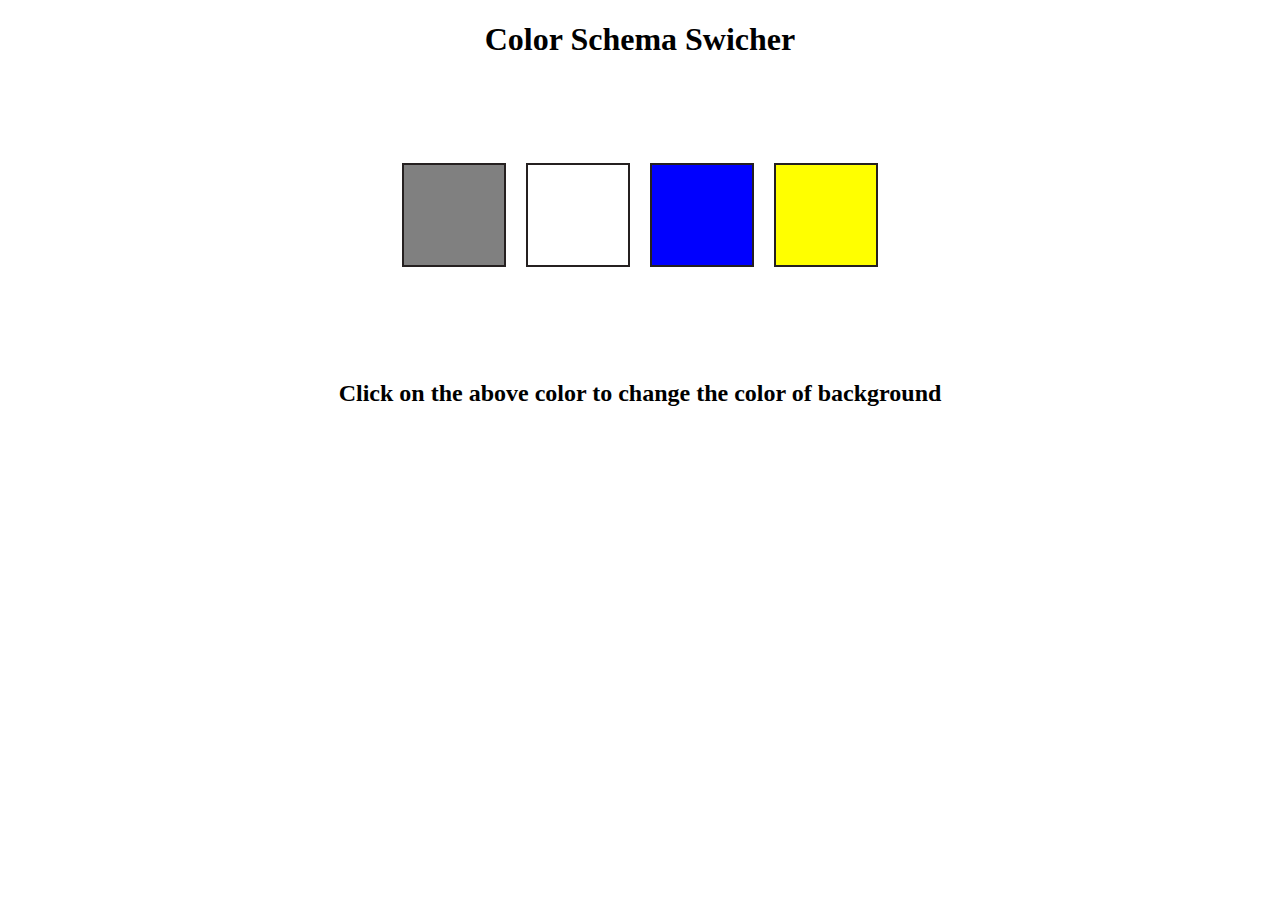
<file: 07 Projects/01 Color Changer/index.html>
<!DOCTYPE html>
<html lang="en">
<head>
    <meta charset="UTF-8">
    <meta name="viewport" content="width=device-width, initial-scale=1.0">
    <title>Color changer</title>
    <link rel="stylesheet" href="style.css">
</head>
<body>
    <h1 id="heading">
        Color Schema Swicher
    </h1>
    <div class="Container">
        <div class="boxes" id="grey"></div>
        <div class="boxes" id="white"></div>
        <div class="boxes" id="blue"></div>
        <div class="boxes" id="yellow"></div>
    </div>
    <h2 id="heading2">Click on the above color to change the color of background</h2>
    <script src="script.js"></script>
</body>

</html>
</file>
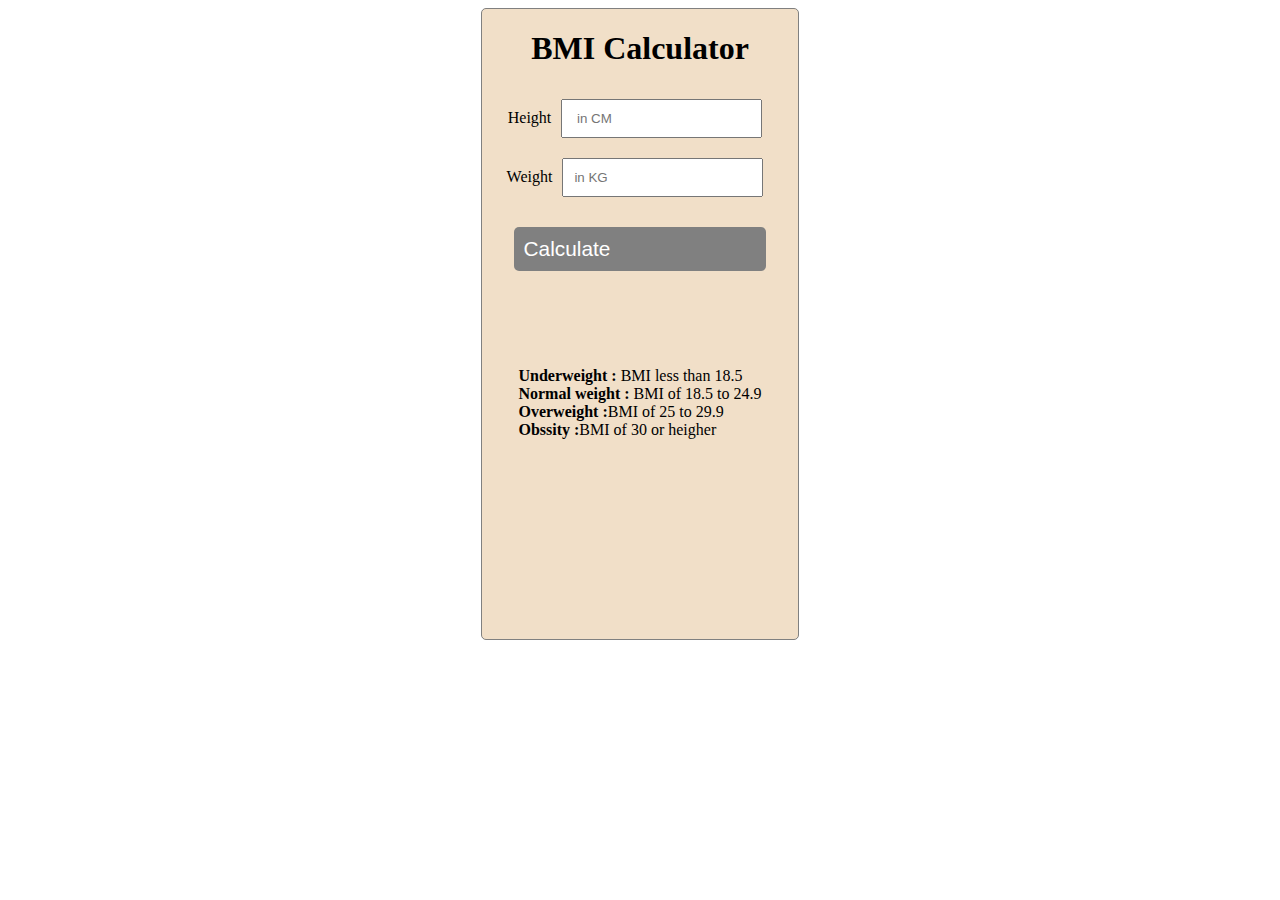
<file: 07 Projects/02 BMI/index.html>
<!DOCTYPE html>
<html lang="en">
<head>
    <meta charset="UTF-8">
    <meta name="viewport" content="width=device-width, initial-scale=1.0">
    <title>Color changer</title>
    <link rel="stylesheet" href="style.css">
</head>
<body>
    <div class="Container">
        
           

                <h1 id="heading">BMI Calculator</h1>
                <form action="">

                    <div class="inp">
                        Height<input type="number"  placeholder=" in CM" id="height">
                    </div>
                    <div class="inp">
                        Weight<input type="number" placeholder="in KG" id="weight">
                    </div>
                    
                        <button id="btnCal">Calculate</button>
                    
                    <div class="result">
                        <p id="results">
                            
                        </p>
                    </div>
                    <div class="result">
                        <p id="comment">
                            
                        </p>
                    </div>
                    <div class="result">
                        <p>
                            <b>Underweight :</b> BMI less than 18.5 <br>
                            <b>Normal weight :</b> BMI of 18.5 to 24.9 <br>
                            <b>Overweight :</b>BMI of 25 to 29.9 <br>
                            <b>Obssity :</b>BMI of 30 or heigher
                        </p>
                    </div>
                </form>
            
            

    </div>
    <script src="script.js"></script>
</body>

</html>
</file>
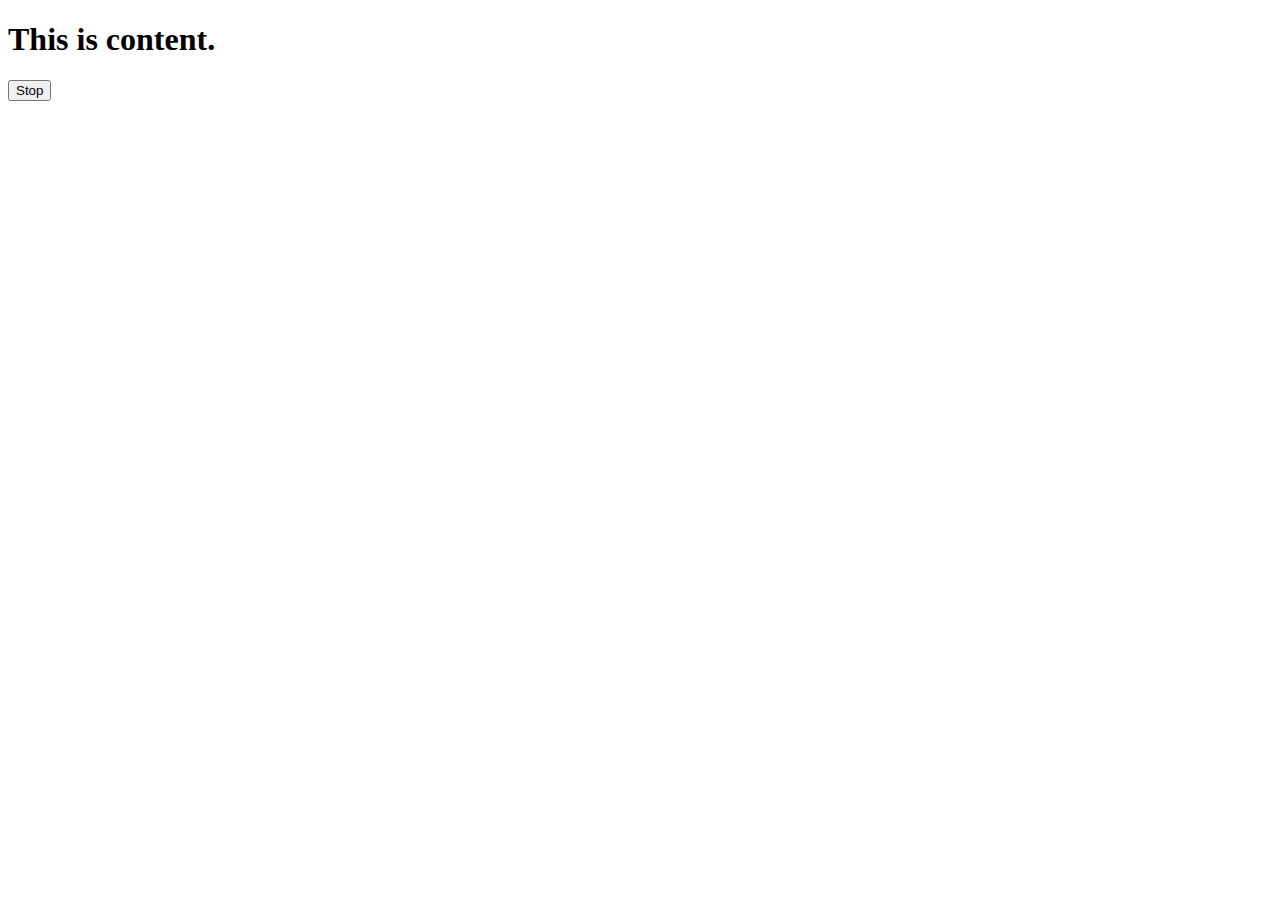
<file: 08 Events /asyncJs.html>
<!DOCTYPE html>
<html lang="en">
<head>
    <meta charset="UTF-8">
    <meta name="viewport" content="width=device-width, initial-scale=1.0">
    <title>Async</title>
</head>
<body>
    <h1>This is content.</h1>
    <button id="stop">Stop</button>
</body>
<script>
    // setTimeout 
    const sayName = function(){
        console.log(`my name is Navy`)
    }
    setTimeout(sayName,2000)
    

    // setInterval

    // setInterval(function(){
    //     alert("hello")
    // },2000)

    // button 
    document.getElementById('stop').addEventListener('click',function(){
        clearTimeout(sayName)
        console.log("Stopped");
    })
</script>
</html>
</file>
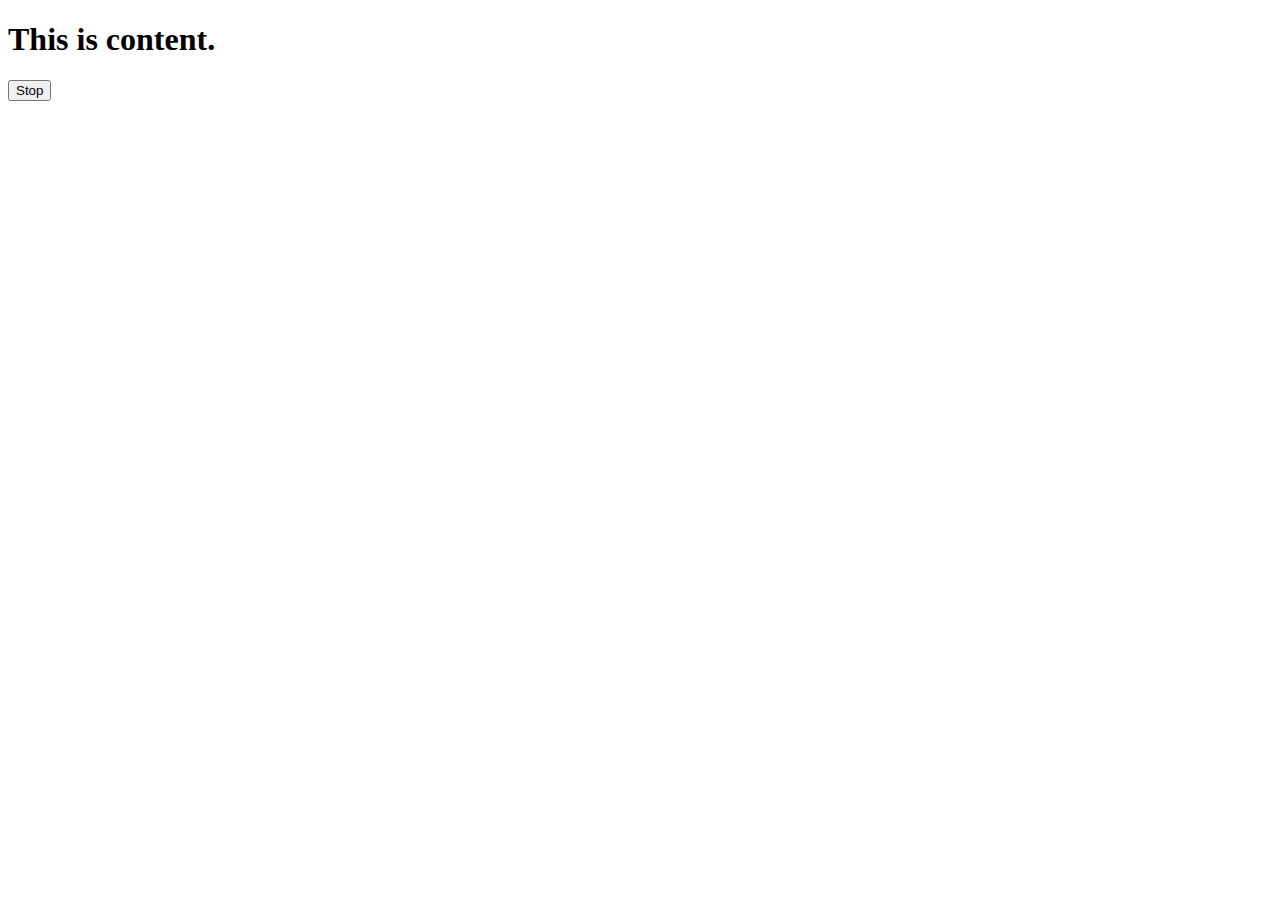
<file: 08 Events/asyncJS.html>
<!DOCTYPE html>
<html lang="en">
<head>
    <meta charset="UTF-8">
    <meta name="viewport" content="width=device-width, initial-scale=1.0">
    <title>Async</title>
</head>
<body>
    <h1>This is content.</h1>
    <button id="stop">Stop</button>
</body>
<script>
    // setTimeout 
    const sayName = function(){
        console.log(`my name is Navy`)
    }
    setTimeout(sayName,2000)
    

    // setInterval

    // setInterval(function(){
    //     alert("hello")
    // },2000)

    // button 
    document.getElementById('stop').addEventListener('click',function(){
        clearTimeout(sayName)
        console.log("Stopped");
    })
</script>
</html>
</file>
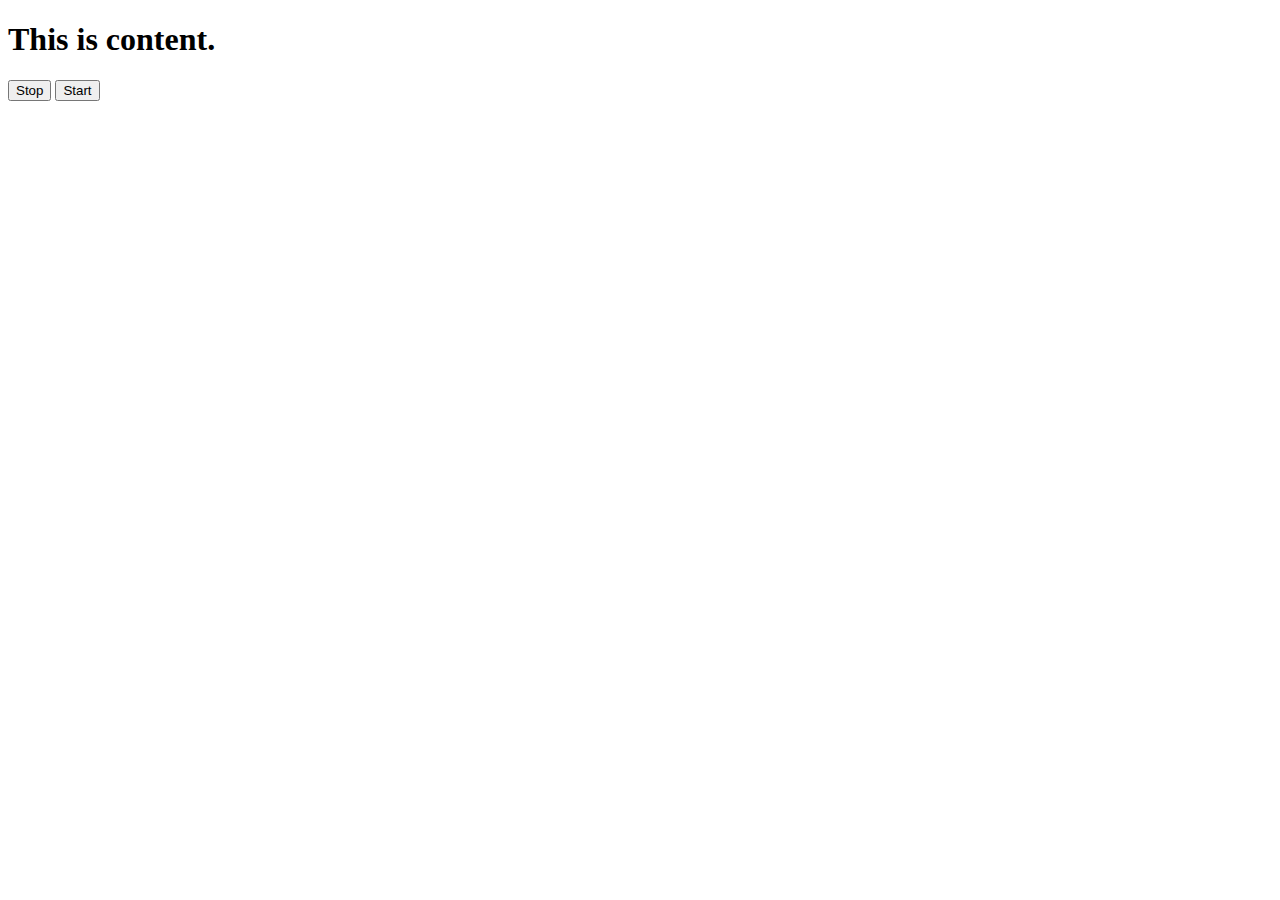
<file: 08 Events/asyncJS2.html>
<!DOCTYPE html>
<html lang="en">
<head>
    <meta charset="UTF-8">
    <meta name="viewport" content="width=device-width, initial-scale=1.0">
    <title>Async</title>
</head>
<body>
    <h1>This is content.</h1>
    <button id="stop">Stop</button>
    <button id="start">Start</button>
</body>
<script>
    const sayDate = function(str){
        const intervalId = setInterval(sayDate ,1000,"hi")
        console.log(str ,Date.now());
    }
   

    document.getElementById('start').addEventListener('click',sayDate)
    document.getElementById('stop').addEventListener('click',function(){
        clearInterval(intervalId);
    })
</script>
</html>
</file>
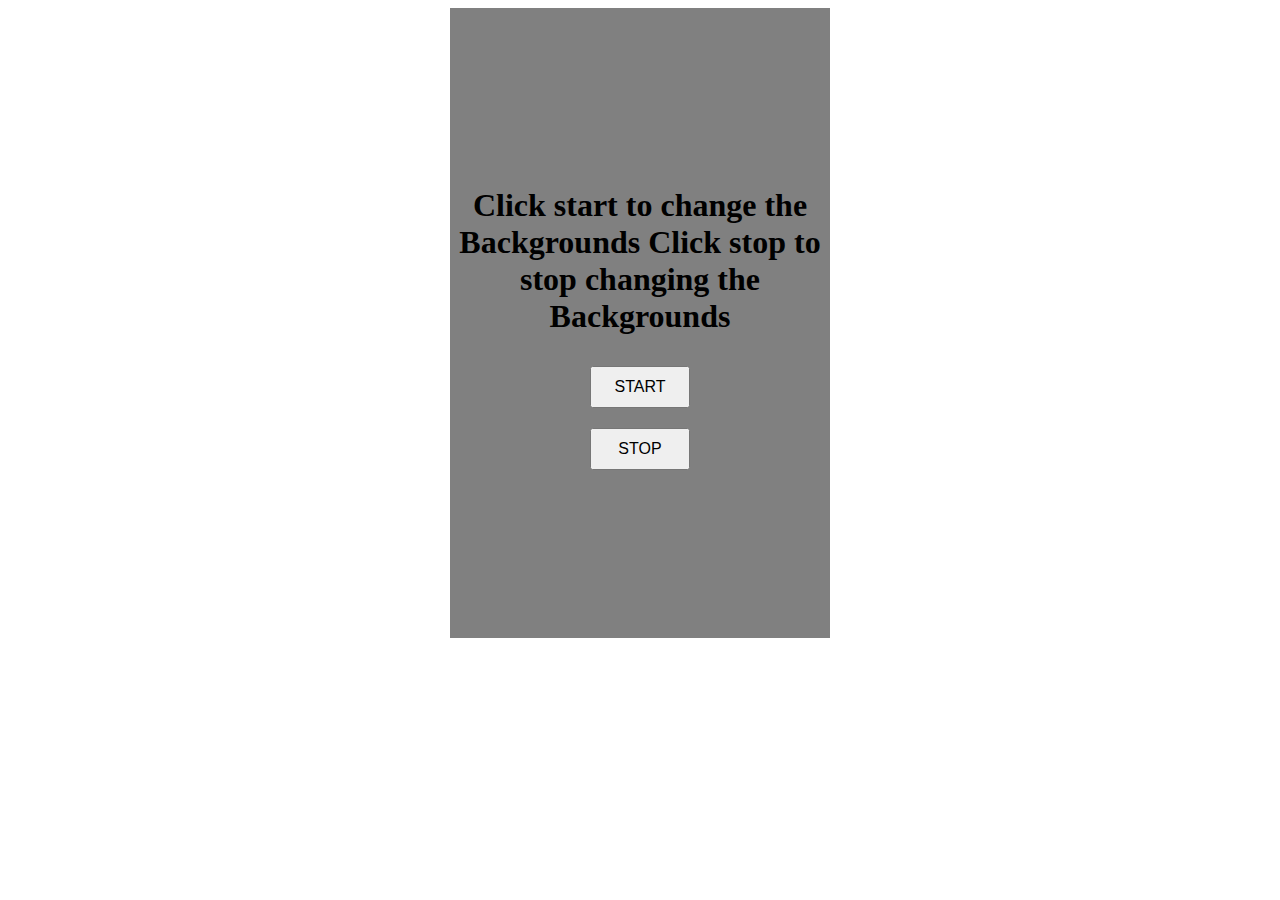
<file: 08 Events/backgroundChanger.html>
<!DOCTYPE html>
<html lang="en">
<head>
    <meta charset="UTF-8">
    <meta name="viewport" content="width=device-width, initial-scale=1.0">
    <title>Background changer</title>
    <style>
        body{
            display: flex;
            justify-content: center;
            align-items: center;
            text-align: center;
        }
        #container{
            /* border: 2px solid red; */
            display: flex;
            flex-direction: column;
            width: 30%;
            height: 70vh;
            justify-content: center;
            align-items: center;
            background-color: grey;
            text-align: center;
        }
        .btn{
            width: 100px;
            font-size: 16px;
            margin: 10px;
            padding: 10px;
        }
    </style>
</head>
<body>
    <div id="container">
        <h1 id="heading">
            Click start to change the Backgrounds
            Click stop to stop changing the Backgrounds
        </h1>
        <button id="start" class="btn">START</button>
        <button id="stop" class="btn">STOP</button>

    </div>
    

</body>
<script>

    // hex color generator 
    const hexColor = function(){
        let hex = '0123456789ABCDEF'
        let color = '#'
        for (let i = 0; i < 6; i++) {
            color += hex[Math.floor(Math.random() * 16)]
            
        }
        return color
    }

    //start 
    let intervalId;
    const startChangingColor = function(){
        if(!intervalId){

            intervalId = setInterval(changeColorInfinity,2000);
        }
        
        function changeColorInfinity(){
            document.body.style.backgroundColor = hexColor();
        }
    }
    //stop
    const stopChangingColor = function(){
        clearInterval(intervalId)
        // after use flush the value 
        intervalId =null
    }
    
    document.querySelector('#start').addEventListener('click' ,startChangingColor )
    document.querySelector('#stop').addEventListener('click' , stopChangingColor)
    
</script>

</html>
</file>
<file: 07 Projects/01 Color Changer/style.css>
.Container{
    height: 30vh;
    display: flex;
    justify-content: center;
    align-items: center;
    
    
    
}
#heading{
    text-align: center;
}
#heading2{
    text-align: center;
    /* width: 70%; */
    margin: 30px;
    /* border: 2px solid red; */
    align-items: center;
}
.boxes{
    border: 2px solid rgb(37, 32, 32);
    height: 100px;
    width: 100px;
    margin: 10px;

}
#grey{
    background-color: grey;
}
#white{
    background-color: white;
}
#yellow{
    background-color: yellow;
}
#blue{
    background-color: blue;
}
</file>
<file: 07 Projects/02 BMI/style.css>
body{
    display: flex;
    flex-direction: column;
    justify-content: center;
    align-items: center;
}
.Container{
    height: 70vh;
    width: 25%;
    border: 1px solid grey;
    border-radius: 5px;
    background-color: rgb(241, 223, 200);
    
}
.inp{
    display: flex;
    justify-content: center;
    align-items: center;
    /* border: 2px solid red; */
}
input{
    margin: 10px ;
    padding: 10px;
    
}
#heading{
    /* border: 2px solid red; */
    display: flex;
    justify-content: center;
}


#btnCal{
    padding: 10px;
    width: 80%;
    margin: auto;
    background-color: grey;
    color: white;
    font-size: 1.3rem;
    border-radius: 5px;
    border: none;
    outline: none;
    margin-top: 20px;
    cursor: pointer;
    display: flex;
}
.result{
    /* border: 2px solid red; */
    display: flex;
    height: 40px;
    justify-content: center;
}
</file>
